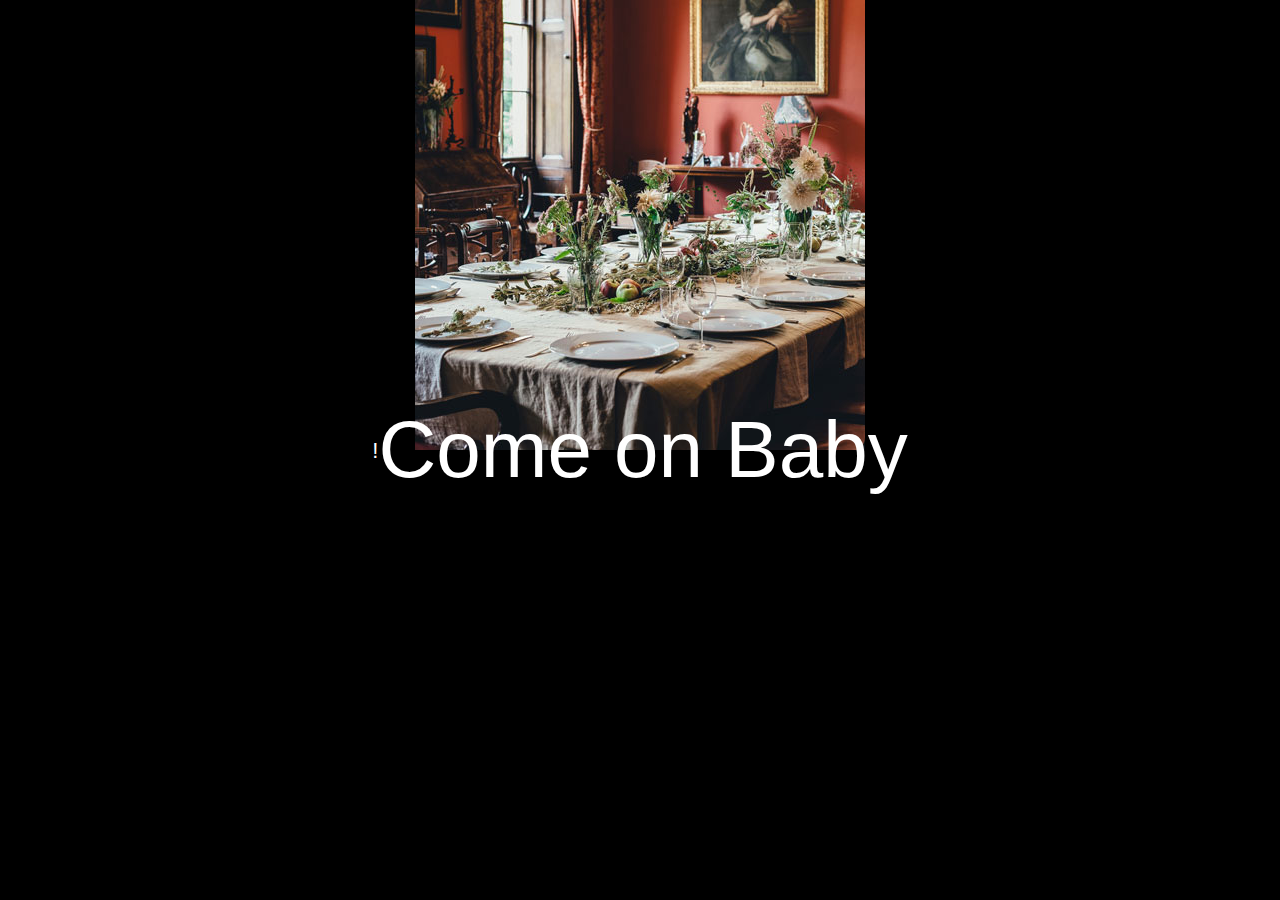
<file: index.html>
!<!DOCTYPE html> 
<html lang="en-US"> 
<head> 
    <meta http-equiv="X-UA-Compatible" content="IE=Edge"> 
    <meta charset="UTF-8"> 
<title>Owen's Page</title> 
<link rel="stylesheet" href="css/style.css"> 
</head> 
<body> 

<h1>Come on Baby</h1> 

</body> 
</html>
</file>
<file: css/style.css>
body{
	display: flex;
	justify-content: center;
	align-items: center;
	min-height: 100vh;
	margin: 0;
	font: 1.375rem/1.5 "Spoqa Han Sans", Dotum, Sans-Serif;
	color: #fff;
	background: #000 url("../image/test.jpg") no-repeat center top;
}

h1{
	mragin: 0;
	font-weight: 200;
	font-size: 5rem;
	animation: wiggle 3s infinite;
}

@keyframes wiggle {
	0%, 50%, 100% {text-shadow:  0 0 10px #3e180d; }
	25%, 75% {text-shadow:  0 0 2px #3e180d; }
}
</file>
